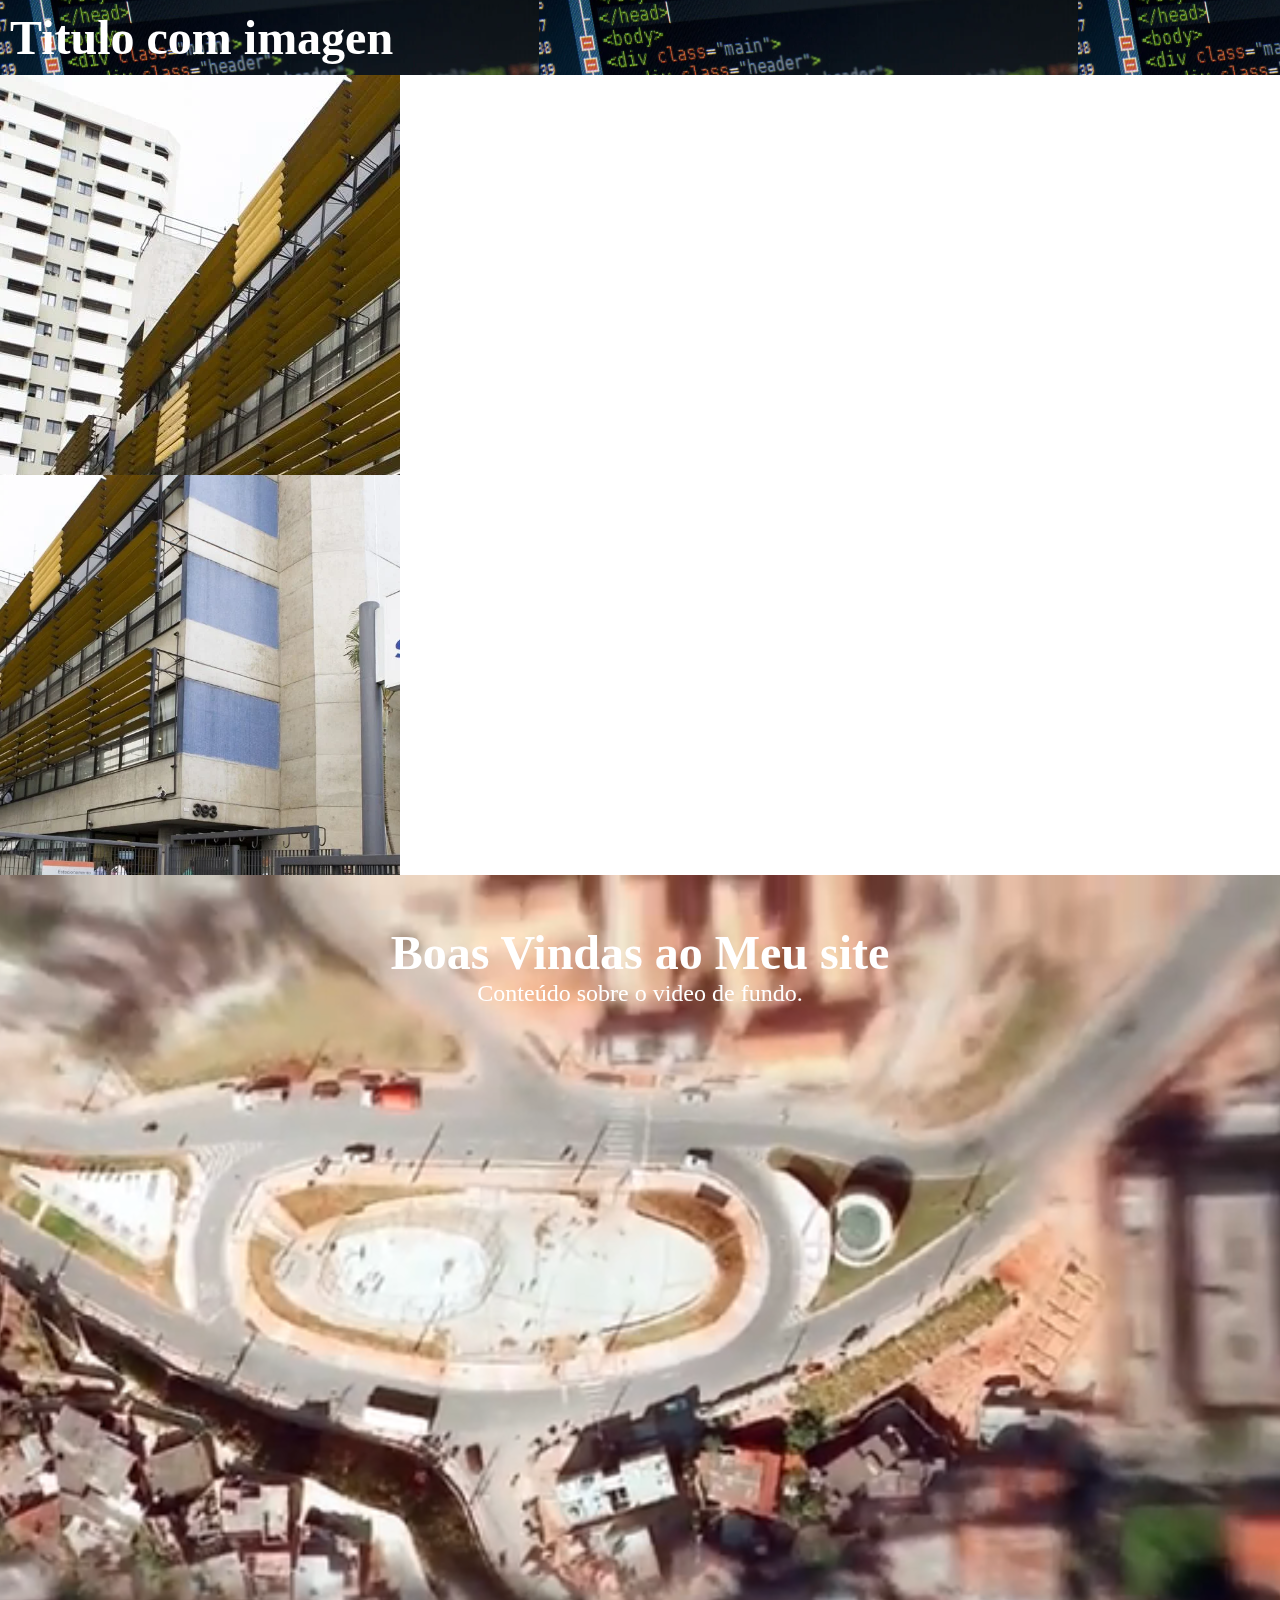
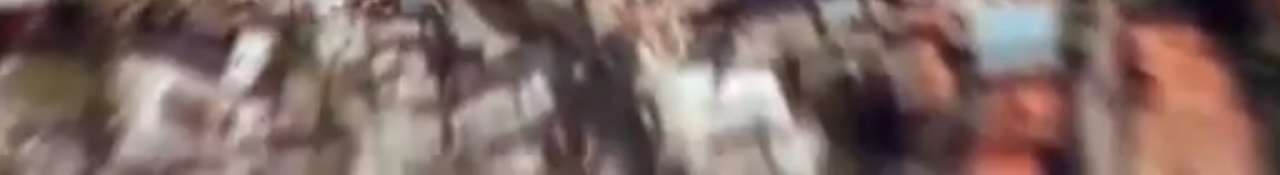
<file: novohtml-css/backgroundimg/index.html>
<!DOCTYPE html>
<html lang="pt-br">
<head>
    <meta charset="UTF-8">
    <meta name="viewport" content="width=device-width, initial-scale=1.0">
    <title>BackGround-img</title>
    <link rel="stylesheet" href="./css/style.css"/>
</head>
<body>
    <!-- background img -->
<h1 class="bgimage">Titulo com imagen</h1>

<!-- centralizar o background image -->
 <div class="bgimg-naocentral"></div>
 <div class="bgimg-central"></div>

 <!-- Video como Background -->
  <div class="video-background">
  <video autoplay muted loop id="meuvideo"> 
<source src="./videos/zoomterra.mp4">
  </video>
  <div class="content">
    <h1>Boas Vindas ao Meu site</h1>
    <p>Conteúdo sobre o video de fundo.</p>
      </div>
    
</div>

</body>
</html>
</file>
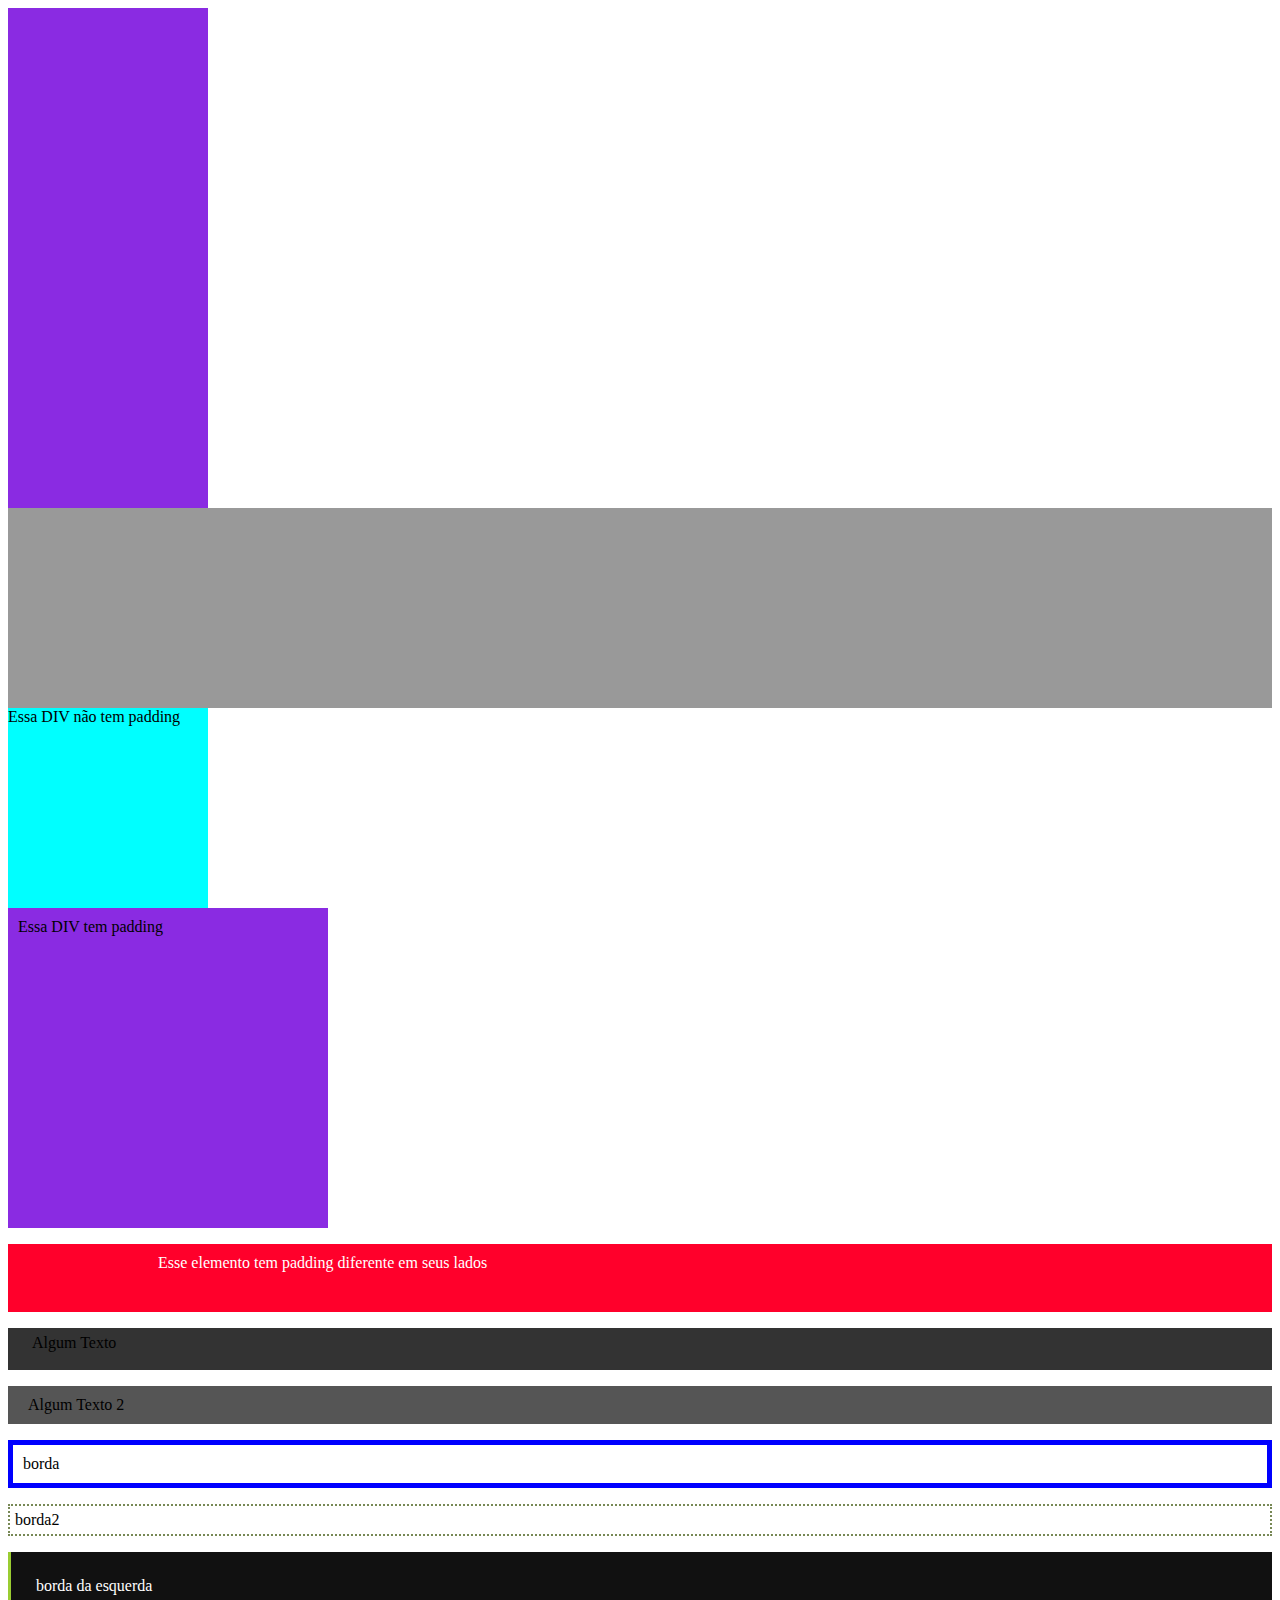
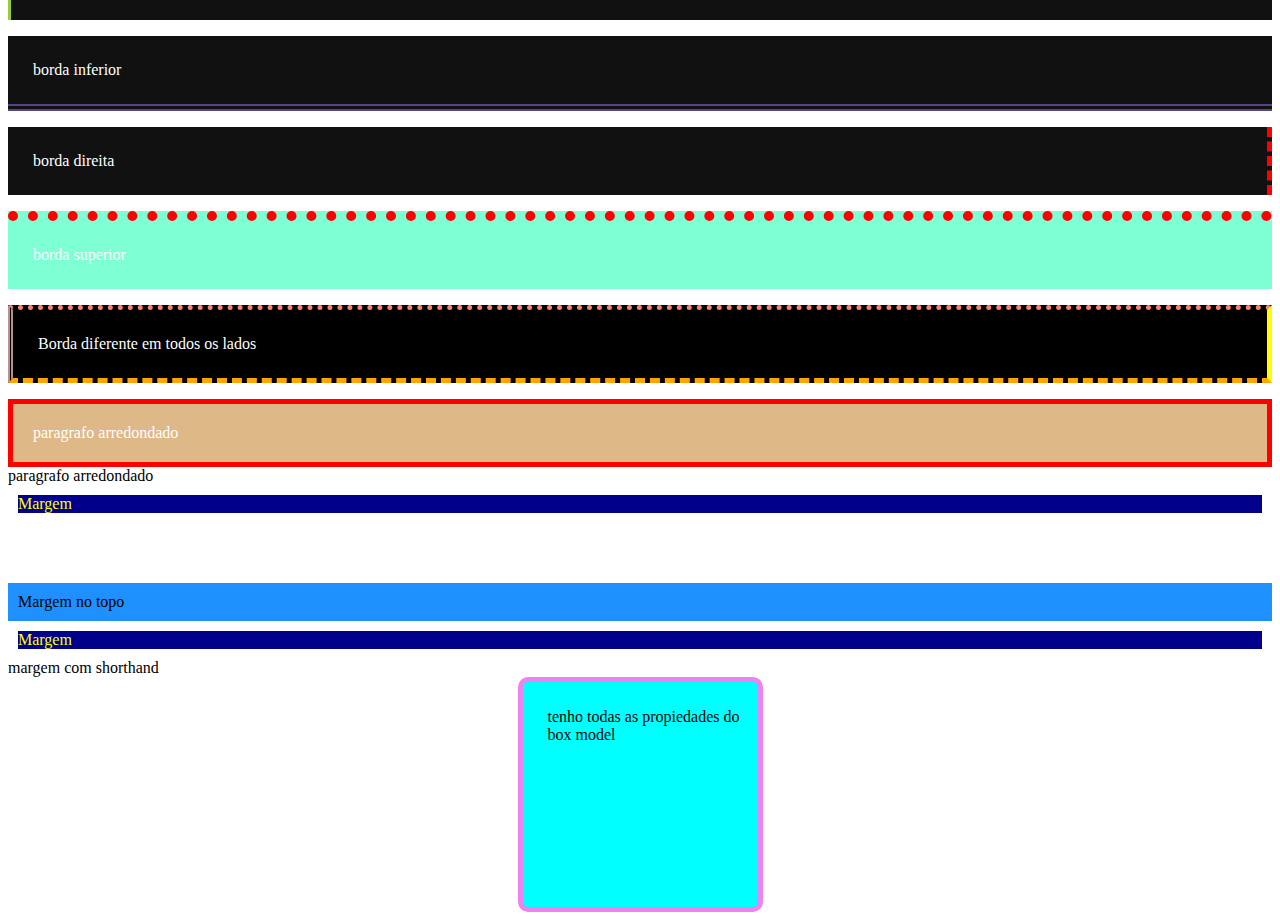
<file: novohtml-css/boxmodel/index.html>
<!DOCTYPE html>
<html lang="pt-br">
<head>
    <meta charset="UTF-8">
    <meta name="viewport" content="width=device-width, initial-scale=1.0">
    <title>Box model</title>
    <link rel="stylesheet" href="./css/style.css"/>
</head>
<body>
    <!--altura e largura  -->
    <div class="altura-largura"></div>
    <div class="altura-largura-nova"></div>

    <!-- padding -->
    <div class="sem-padding">Essa DIV não tem padding</div>
    <div class="com-padding">Essa DIV tem padding</div>

<!-- padding por lados  -->
  <p class="padding-lados">Esse elemento tem padding diferente em seus lados</p>                              

<!-- shorthand properties / propriedades abreviadas -->

<p class="shorthand-padding">Algum Texto</p>


<p class="shorthand-padding-2">Algum Texto 2 </p>


<p class="border">borda</p>
<p class="border2">borda2</p>


<!-- Border Individual -->
<p class="borda-esquerda">borda da esquerda</p>
<p class="borda-inferior">borda inferior</p>
<p class="borda-direita">borda direita</p>
<p class="borda-superior">borda superior</p>

<p class="borda-total">Borda diferente em todos os lados</p>

<!--<borda arredondada  -->
<div class="paragrafo-arredondada"> paragrafo arredondado</div>
<div class="paragrafo-arredondado-2"> paragrafo arredondado</div>

<!-- Margem -->
<div class="margem">Margem</div>
<div class="margem-no-topo">Margem no topo </div>
<div class="margem">Margem</div>
<div class="margem-diferenciada">margem com shorthand</div>

<!-- box model juntos -->
 <div class=" box model">
  <p> tenho todas as propiedades do box model</p>
 </div>


</body>
</html>
</file>
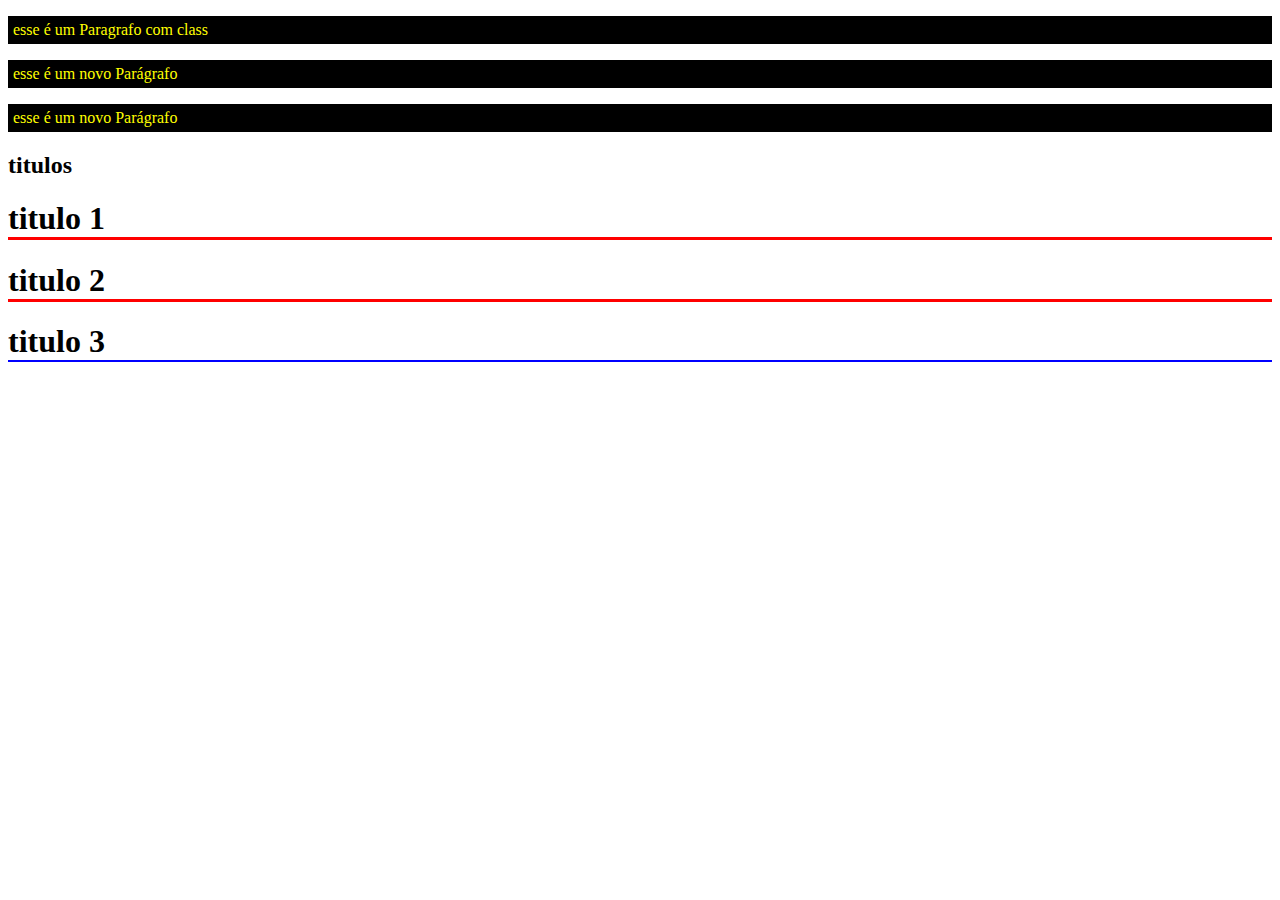
<file: novohtml-css/classeid/index.html>
<!DOCTYPE html>
<html lang="pt-br">
<head>
    <meta charset="UTF-8">
    <meta name="viewport" content="width=device-width, initial-scale=1.0">
    <title>classe e id</title>
<link rel="stylesheet" href="css/style.css" />

</head>
<body>
    
     <!-- classe --> 
      <p class="Paragrafo">esse é um Paragrafo com class</p>
      <p class="Paragrafo">esse é um novo Parágrafo</p>
      <p class="Paragrafo">esse é um novo Parágrafo</p>

<h2 id="titulo-com-id>titulo com id">titulos</h2>



<!-- Regra de ordem -->
<h1 id="od-titulo" class= "class-titulo">titulo 1</h1>
<h1 class="class-titulo">titulo 2</h1>
<h1>titulo 3</h1>

</body>
</html>
</file>
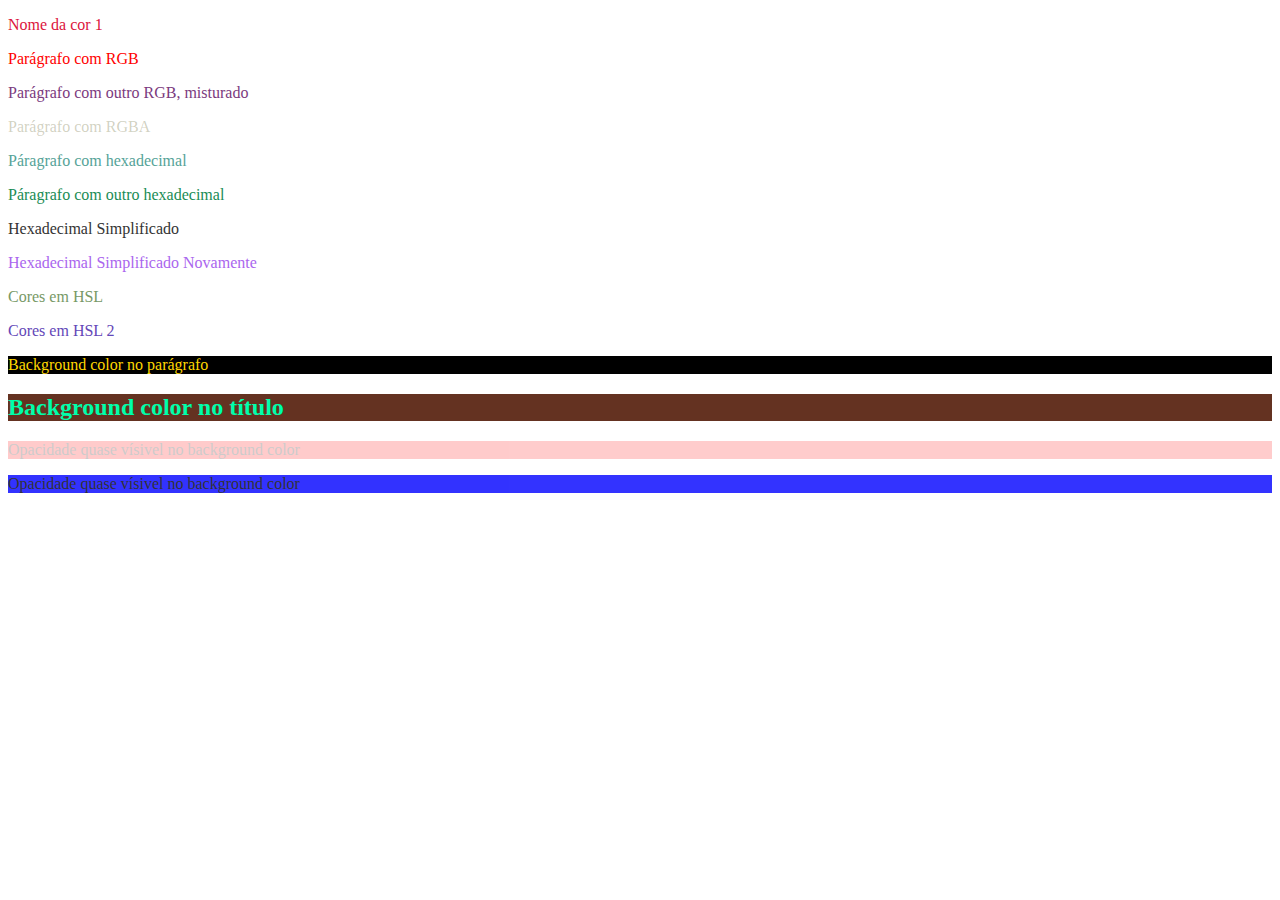
<file: novohtml-css/coresdocss/index.html>
<!DOCTYPE html>
<html lang="pt-br">
<head>
    <meta charset="UTF-8">
    <meta name="viewport" content="width=device-width, initial-scale=1.0">
    <title>Cores do css</title>
    <link rel="stylesheet" href="./css/style.css" />
</head>
<body>
    <!-- Nome das cores -->
     <p class="color-name">Nome da cor 1</p>
 
    <!-- Cores RGB -->
     <p class="rgb">Parágrafo com RGB</p>
     <p class="rgb-misturado">Parágrafo com outro RGB, misturado</p>
 
    <!-- RGBA -->
     <p class="rgba">Parágrafo com RGBA</p>
 
    <!-- Hexadecimal -->
     <p class="hex">Páragrafo com hexadecimal</p>
     <p class="hex2">Páragrafo com outro hexadecimal</p>
 
    <!-- Hexadecimal simplificado -->
     <p class="hex-simplificado">Hexadecimal Simplificado</p>
     <p class="hex-simplificado2">Hexadecimal Simplificado Novamente</p>
 
    <!-- HSL -->
     <p class="hsl">Cores em HSL</p>
     <p class="hsl-2">Cores em HSL 2</p>
 
    <!-- Background color -->
     <p class="backgroundcolor">Background color no parágrafo</p>
     <h2 class="bg-2">Background color no título</h2>
   
    <!-- Opacidade no background color -->
     <div class="bg-com-opacidade">
        <p>Opacidade quase vísivel no background color</p>
     </div>
 
     <div class="bg-com-opacidade-2">
        <p>Opacidade quase vísivel no background color</p>
     </div>


     
</body>
</html>
</file>
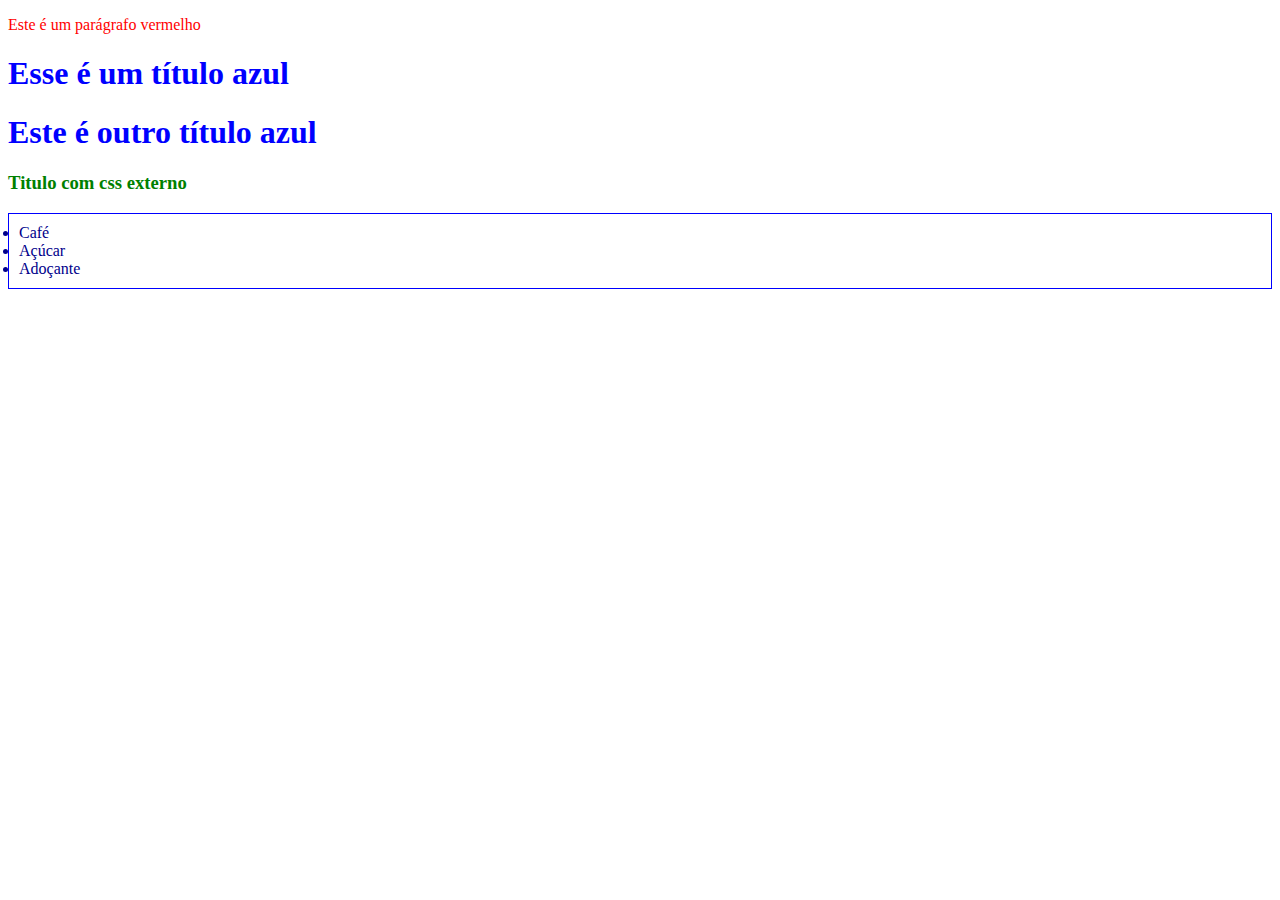
<file: novohtml-css/improducaocss/index.html>
<!DOCTYPE html>
<html lang="pt-br">
<head>
    <meta charset="UTF-8">
    <meta name="viewport" content="width=device-width, initial-scale=1.0">
    <title>Introdução CSS</title>
 
<!-- External, link  -->
<link rel="stylesheet"href="css/style.css">

    
<!-- Internal -->
     <style>
        H1 {
            color: blue;
        }
     </style>  
</head>
<body>
    <!-- Inline -->
     <p style="color: red;">Este é um parágrafo vermelho</p>
 
 
     <h1>Esse é um título azul</h1>
     <h1>Este é outro título azul</h1>

<!-- external CSS -->

<h3>Titulo com css externo</h3>

<ul>
<li>Café</li>
<li>Açúcar</li>
<li>Adoçante</li>

</ul>

</body>
</html>
</file>
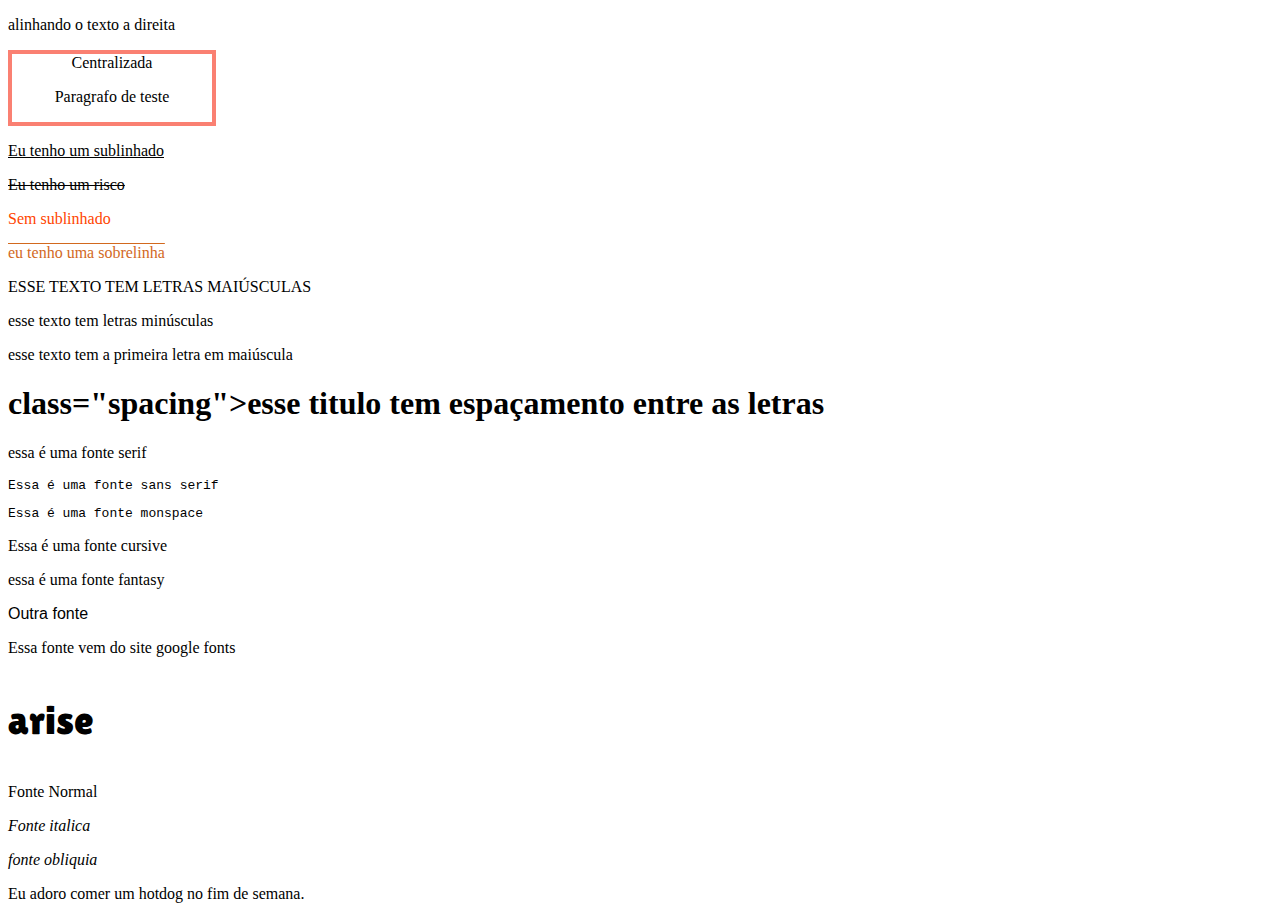
<file: novohtml-css/textos/index.html>
<!DOCTYPE html>
<html lang="pt-br">
<head>
    <meta charset="UTF-8">
    <meta name="viewport" content="width=device-width, initial-scale=1.0">
    <title>Texto no CSS</title>
    <link rel="stylesheet" href="./css/style.css">
</head>
<body>

    <p class=  "Alinhamento-direita">alinhando o texto a direita</p>

<div class="centralizar-container"
<h2>Centralizada</h2>
<P>Paragrafo de teste</P>
</div>

<!-- Decoração de texto -->
<p class="underline"> Eu tenho um sublinhado</p>
<p class="line-through"> Eu tenho um risco</p>
<a href="#" class="remove-underline">Sem sublinhado</a>
<p class="overline"> eu tenho uma sobrelinha</p>

    
<!-- Transformação de texto -->
<p class="maiusculas">Esse texto tem letras maiúsculas</p>

<p class="minusculas">ESSE TEXTO TEM LETRAS MINÚSCULAS</p>

<p class="primeira-letra-maiuscula">esse texto tem a primeira letra em maiúscula</p>

<!-- Espaçamento entre as letras -->
<h1>class="spacing">esse titulo tem espaçamento entre as letras </h1>

<P class="font-serif">essa é uma fonte serif </P>
<P class="fonte-sans-serif">Essa é uma fonte sans serif</P>
<P class="fonte-monospace">Essa é uma fonte monspace</P>
<P class="fonte-cursive">Essa é uma fonte cursive</P>
<P class="fonte-fanstasy">essa é uma fonte fantasy</P>

<p class="outra-fonte">Outra fonte</p>

<!-- Fonte do google Fonts -->
<p class="trazer-fonte-do-google">Essa fonte vem do site google fonts </p>

<p class="sung-jin-woo">arise</p>

<!-- Estilo de fonte -->
<p class="normal">Fonte Normal</p>
<p class="italic">Fonte italica</p>
<p class="oblique">fonte obliquia</p>

<p>Eu adoro comer um <span id="hotdog">hotdog</span> no fim de semana.</p>

<p class="lighter" Paragrafo com espessura mais fina </p>
<p class="bold"    Paragrafo com espessura mais grossa </p>
<p class="bolder"  Paragrafo com espessura ainda mais grossa </p>


</body>
</html>
</file>
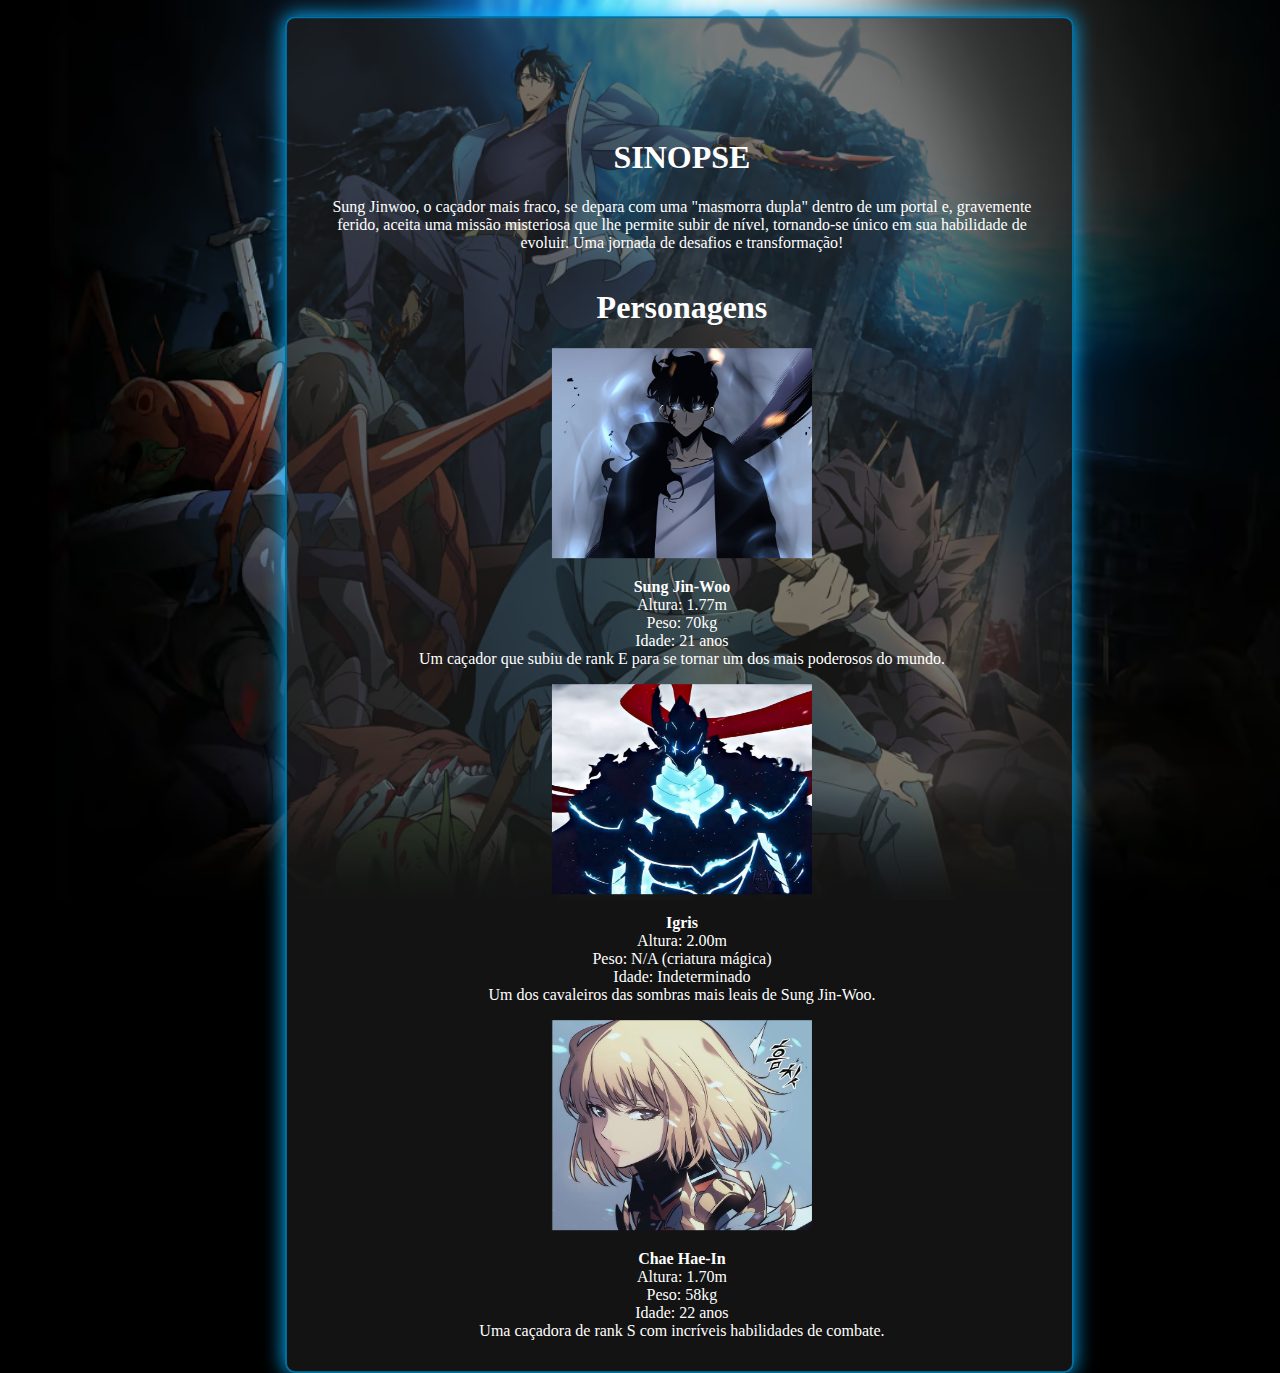
<file: SLAKAKS-main/Atividade muito legal/atividade/index.html>
<!DOCTYPE html>
<html lang="pt-BR">
<head>
    <meta charset="UTF-8">
    <meta name="viewport" content="width=device-width, initial-scale=1.0">
    <title>Solo Leveling</title>
    <link rel="stylesheet" href="./css/style.css">
</head>

<body class="bgimage">

    <div class="conteudo">
        <p class="Solo-Leveling">SOLO LEVELING</p>
   
    <!-- box model juntos -->
 <div class="box model">
    <h1> SINOPSE </h1>
    <p> 
        Sung Jinwoo, o caçador mais fraco, se depara com uma "masmorra dupla" dentro de um portal e, gravemente ferido, aceita uma missão misteriosa que lhe permite subir de nível, tornando-se único em sua habilidade de evoluir. Uma jornada de desafios e transformação!</p>    
   
    <div class="personagens"> 
        <h1>Personagens</h1>
        <div>
    <img src="./img/Sung-Jin-Woo-Icon.png" width="260px" height="210px" alt="Imagem do Sung Jin-Woo">
    <p><strong>Sung Jin-Woo</strong><br>Altura: 1.77m<br>Peso: 70kg<br>Idade: 21 anos<br> Um caçador que subiu de rank E para se tornar um dos mais poderosos do mundo.</p>
</div>

<div>
    <img src="./img/Igris.png" width="260px" height="210px" alt="Imagem do Igris">
    <p><strong>Igris</strong><br>Altura: 2.00m<br>Peso: N/A (criatura mágica)<br>Idade: Indeterminado<br> Um dos cavaleiros das sombras mais leais de Sung Jin-Woo.</p>
</div>

<div>
    <img src="./img/Chae-Hae-In-_.png" width="260px" height="210px" alt="Imagem da Chae Hae-In">
    <p><strong>Chae Hae-In</strong><br>Altura: 1.70m<br>Peso: 58kg<br>Idade: 22 anos<br>Uma caçadora de rank S com incríveis habilidades de combate.</p>
</div>
</div>
</div>



</body>
</html>
</file>
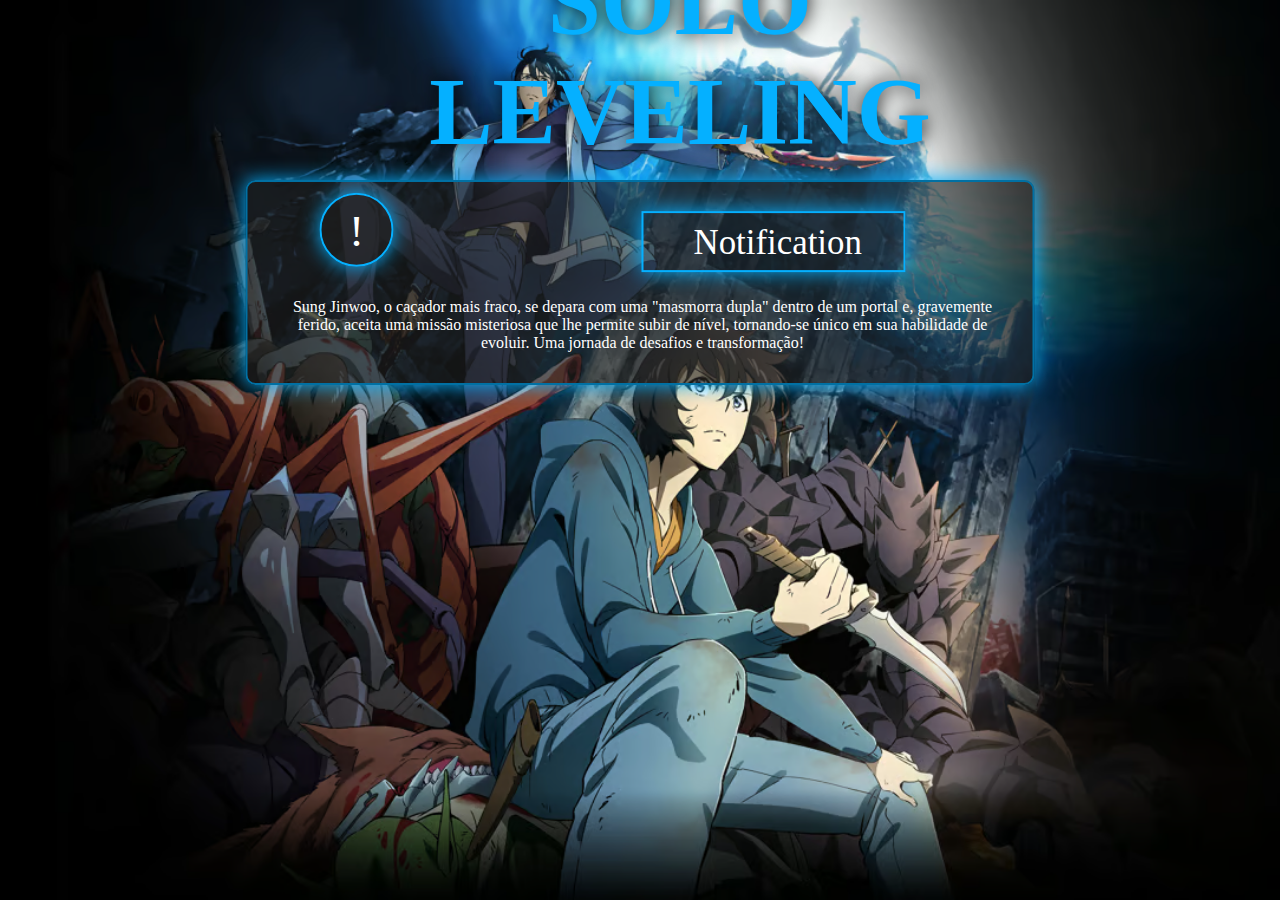
<file: SLAKAKS-main/SLAKAKS-main/Atividade muito legal/atividade/index.html>
<!DOCTYPE html>
<html lang="pt-BR">
<head>
    <meta charset="UTF-8">
    <meta name="viewport" content="width=device-width, initial-scale=1.0">
    <title>Solo Leveling</title>
    <link rel="stylesheet" href="./css/style.css">
</head>

<body class="bgimage">

    <div class="conteudo">
        <p class="Solo-Leveling">SOLO LEVELING</p>
   



    <!-- box model juntos -->
 <div class=" box model">
    <p> 
        Sung Jinwoo, o caçador mais fraco, se depara com uma "masmorra dupla" dentro de um portal e, gravemente ferido, aceita uma missão misteriosa que lhe permite subir de nível, tornando-se único em sua habilidade de evoluir. Uma jornada de desafios e transformação!</p>
   </div>
  
   <div class="txt"> Notification </div>
    
   <div class="texto"> ! </div>
  



</div>
</body>
</html>
</file>
<file: novohtml-css/backgroundimg/css/style.css>
/* background image */

.bgimage{
background-image: url(../image/tecnologia.PNG);
padding: 10px;
color:white;
}

/* centralizar o background image */
/* aplicando a regra de estilo para dois elementos */

.bgimg-naocentral, .bgimg-central{
background-image: url(../image/Senac\ largo\ treze.PNG);
height: 400px;
width: 400px;
}

.bgimg-central{
background-position: center;
background-size:cover;

}

/* Video como Background */

* {
 margin: 0;
 padding: 0;
 box-sizing: border-box;
}

html, body{
    height: 100%;
    
}

.video-background{
   position: relative;
   height: 100%; 
   width:100%;
   overflow: hidden;

}

#meuvideo{
    
position: absolute;
top: 50%;
left: 50%;
min-width: 100%;
min-height: 100%;
width: auto;
height:auto;
transform: translate(-50%, -50%);
z-index: -1;
}
.content{
   position: relative;
   color:white;
   text-align:center;
   padding: 50px; 
}

h1{
 font-size: 3em;

}
p {
font-size: 1.5em;

}
</file>
<file: novohtml-css/boxmodel/css/style.css>
/* Altura e largura */

.altura-largura{
height: 500px;
width: 200px;
background-color: blueviolet;
}

.altura-largura-nova{
    height: 200px;
    background-color: #999;
}

/* Padding */
.sem-padding{
background-color: aqua;
padding: none;
width:200px;
height:200px;

}

.com-padding{
    width: 300px;
    height: 300px;
    background-color: blueviolet;
    padding: 10px;
}

.padding-lados{
background-color:rgb(255, 0, 43);
color: #ffffff;
padding-top: 10px;
padding-right: 5px;
padding-bottom: 40px;
padding-left: 150px;

}

.shorthand-padding{
background-color: #333;
padding: 6px 12px 18px 24px

}

.shorthand-padding-2{
    background-color: #555;
    padding: 10px 20px; /*é o mesmo que padding: 10px 20px 10px 20px */
    
    }
/* border */

.border{

     border: 5px solid blue;
     padding: 10px;
}

.border2{
border: 2px dotted #785;
padding: 5px;
}

.borda-esquerda{
border-left: 3px solid yellowgreen;
background-color: #111;
color: #fff;
padding: 25px;
}

.borda-inferior{
    border-bottom: 7px double #548;
    background-color: #111;
    color: #fff;
    padding: 25px;
    }

.borda-superior{
border-top: 10px dotted red;
background-color: aquamarine;
color: #fff;
padding: 25px;
}   

.borda-direita{
border-right: 5px dashed #f00;
background-color: #111;
color: #fff;
padding: 25px;

}

.borda-total{
border-left: 5px double rosybrown;
border-right: 5px solid yellow;
border-top: 5px dotted salmon;
border-bottom: 5px dashed orange;
background-color: #000;
color:#fff;
padding: 25px;

}

/* Borda arredondada */

.paragrafo-arredondada{
border: 5px solid red;
background-color:  burlywood;
color: white;
padding: 20px;
}
.paragrafo-arredondada-2{
background-color:  burlywood;
color: white;
padding: 20px;
border-radius: 20px;  
}

.margem{
margin: 10px;
background-color: darkblue;
color: yellow;
}

.margem-no-topo{
margin-top: 70px;
background-color: dodgerblue;
padding: 10px;
}

.margin-diferente{
background-color: cornflowerblue;
margin: 7px 10px 9px 30px;
}

/* Box model */
.box.model{
background-color: aqua;
color: black;
width: 200px;
height:200px;
padding: 10px 10px 15px 25px;
border:5px solid violet;
border-radius: 10px;
margin: auto;
}
</file>
<file: novohtml-css/classeid/css/style.css>
/* Classes */

.Paragrafo{
   background-color: rgb(0, 0, 0);
   color: yellow;
   padding: 5px;
}
 
/* ID */
 
#titulo-com-id {
   background-color: green;
   color: white;
   padding: 10px;
   font-size: 40px;
}

/*regras */
h1{
border-bottom: 2px solid blue

}
.class-titulo{
border-bottom: 3px solid red
}

#id-titulo{

border-bottom: 3px solid black

}
</file>
<file: novohtml-css/coresdocss/css/style.css>
/* Nome das cores */
 
.color-name {
    color:crimson;
}
 
/* Cores RGB */
.rgb{
    color: rgb(255, 0, 0);
}
 
.rgb-misturado {
    color: rgb(123, 58, 126);
}
 
/* RGBA */
.rgba {
    color: rgba(100, 99, 45, 0.3);
}
 
.hex {
    color: #55a398;
 
}
 
.hex2 {
    color: #1a8c55;
}
 
/* Hexadecimal simplificado */
 
.hex-simplificado {
    color: #333;
}
 
.hex-simplificado2 {
    color: #a6e;
}
 
/* HSL */
 
.hsl {
    color: hsl(100, 20%, 50%);
}
 
.hsl-2 {
    color: hsl(255, 44%, 50%);
}
 
/* Background color */
 
.backgroundcolor {
    background-color: #000;
    color: gold;
}
 
.bg-2 {
    background-color: rgb(100, 50, 33);
    color: #0fa;
}
 
/* Opacidade no Background color */
.bg-com-opacidade {
    background-color: red;
    opacity: 0.2;
}
 
.bg-com-opacidade-2 {
    background-color: blue;
    color: black;
    opacity: 0.8;
}
 /* RGBA com opacidade */
 .rgba-opacidade{
background-color: rgba(90, 100, 40, 0.2);
color: #000;
 }
</file>
<file: novohtml-css/improducaocss/css/style.css>
/*teste de css external */

body{
padding-bottom: 500px
}

h3{
color:green;

}
    ul{
        border: 1px solid blue;
        padding: 10px
    
    }
    li{
        color: darkblue;
            }
</file>
<file: novohtml-css/textos/css/style.css>
@import url('https://fonts.googleapis.com/css2?family=Underdog&display=swap'); 
@import url('https://fonts.googleapis.com/css2?family=Lilita+One&family=Underdog&display=swap');


/* alinhamento de texto */

.alinhamento-direita{
  text-align: right;
}

.centralizar-container{
    text-align: center;
    width: 200px;
    border:4px solid salmon;
}

.alinhamento-direita{
    text-align: right;
    ;
 
}
 
/*Decoração de Texto*/
 
.underline{
    text-decoration: underline;
 
}
 
.line-through{
    text-decoration: line-through;
 
}
 
.remove-underline{
text-decoration: none;
color: orangered;
}
 
.overline{
text-decoration: overline;
color: chocolate;
}


/* transformação de texto */

.maiusculas{
   text-transform:uppercase;
}

.minusculas{
text-transform:lowercase;
}

.primeira-linha-maiscula{
 text-transform: capitalize;

}

/* Espaçamento entre as letras */
.spacing{
 letter-spacing: 10px;

}

/* fontes */

.fonte-serif{
font-family: serif;
}
.fonte-sans-serif{
font-family: monospace;
}
.fonte-monospace{
font-family: monospace;
}
.fonte-cursive{
font-family: cursive;
}
.fonte-fantasy{
font-family: fantasy;
}

.outra-fonte{
    font-family:arial, helvetica, sans-serif;
}

 /* o link do import vai no topo da pagina  */

 .trazer-fonte-do-google{
 font-family: 'wallpoet', cursive;

 }

 .sung-jin-woo{
font-family: 'Lilita One', cursive;
font-size: 40px;

}
  
 /* estilo de fonte */

.normal{
     font-style: normal;
 }

.italic{
    font-style: italic;
}
.oblique{
    font-style: oblique;
}

/* espessura da fonte */

.lighter, .bold .bolder{
 font-family: helvetica
}

.lighter{
    font-weight: 100;
}
.bold{
    font-weight: 500;
}

.bolder{
    font-weight: 900;
}
</file>
<file: SLAKAKS-main/Atividade muito legal/atividade/css/style.css>
@import url('https://fonts.googleapis.com/css2?family=Oswald:wght@200..700&display=swap');
@import url('https://fonts.googleapis.com/css2?family=Bebas+Neue&display=swap');

font-face {
    font-family: 'Solo Level Demo';
    src: url('../fonts/SoloLevelDemo.ttf') format('truetype');
}

body{
    margin-bottom: 500px;
}


.bgimage {
    background-image: url('../img/GDKHZEJ0K-backdrop_wide.png');
    background-repeat: no-repeat;
    background-position: center;
    background-size: cover;
    background-color: black;
    width: 100vw;
    height: 100vh;
    margin: 0;
    padding: 0;
    z-index: 0; 
    background-attachment: fixed;
}

.conteudo {
    position: absolute; 
    top: 50%;
    left: 50%;
    transform: translate(-50%, -50%);
    color: white;
    text-align: center;
    z-index: 1; 
}

.Solo-Leveling {
    font-family: 'Solo Level Demo'; 
    font-size: 95px;
    font-weight: bold;
    color: #05b0ff;
    text-shadow: 0px 0px 20px #000000;
    top: 0;
    left: 80px;
    top: -428px;
    padding-bottom: 10%;
}



.box.model{
    box-shadow: 0px 0px 20px #05b0ff;
    font-family: Bebas+Neue;
    background-color: rgba(32, 32, 32, 0.6);
    color: rgb(255, 255, 255);
    width: 700px;
    height: 50%;
    padding: 100px 40px 15px 45px;
    border: 2px solid #0170a3;
    border-radius: 10px;
    top: -100px;
    transform: translate(05%, 00%)
    }

    
.txt{
    font-size-adjust: 1.0;
    font-family: bebas;
    box-shadow: 0px 0px 20px #05b0ff;
    border : 2px solid #05b0ff;
    position: relative;
    top: -280px;
    padding: 10px 110px 7px 50px;
    max-width: 100px;
    transform: translate(150%, -30%);

}

    .texto {
    font-size-adjust: 1.3;
    font-family: Bebas+Neue;
    box-shadow: 0px 0px 20px #05b0ff;
    border: 2px solid #05b0ff;
    position: center;
    position: relative;
    border-radius: 50%; 
    top: -280px;
    padding: 10px; 
    max-width: 50px;
    max-height: 50px; 
    transform: translate(100%, -99%); 
    background-color: rgba(32, 32, 32, 0.6); 
    color: rgb(255, 255, 255);
    }
    


.personagens{
    display: flex;
    flex-direction: column;
}
</file>
<file: SLAKAKS-main/SLAKAKS-main/Atividade muito legal/atividade/css/style.css>
@import url('https://fonts.googleapis.com/css2?family=Oswald:wght@200..700&display=swap');
@import url('https://fonts.googleapis.com/css2?family=Bebas+Neue&display=swap');

font-face {
    font-family: 'Solo Level Demo';
    src: url('../fonts/SoloLevelDemo.ttf') format('truetype');
}


.bgimage {
    background-image: url('../img/GDKHZEJ0K-backdrop_wide.png');
    background-repeat: no-repeat;
    background-position: center;
    background-size: cover;
    background-color: black;
    width: 100vw;
    height: 100vh;
    margin: 0;
    padding: 0;
    position: relative; 
    z-index: 0; 
    background-attachment: fixed;
}

.conteudo {
    position: absolute; 
    top: 50%;
    left: 50%;
    transform: translate(-50%, -50%);
    color: white;
    text-align: center;
    z-index: 1; 
}

.Solo-Leveling {
    font-family: 'Solo Level Demo'; 
    font-size: 95px;
    font-weight: bold;
    color: #05b0ff;
    text-shadow: 0px 0px 20px #000000;
    position: absolute;
    top: 0;
    left: 80px;
    top: -428px;
    padding-bottom: 10%;
}



.box.model{
    box-shadow: 0px 0px 20px #05b0ff;
    font-family: Bebas+Neue;
    background-color: rgba(32, 32, 32, 0.6);
    color: rgb(255, 255, 255);
    width: 700px;
    height: 50%;
    padding: 100px 40px 15px 45px;
    border: 2px solid #0170a3;
    border-radius: 10px;
    position: relative;
    top: -100px;
    }

    
.txt{
    font-size-adjust: 1.0;
    font-family: bebas;
    box-shadow: 0px 0px 20px #05b0ff;
    border : 2px solid #05b0ff;
    position: relative;
    top: -280px;
    padding: 10px 110px 7px 50px;
    max-width: 100px;
    transform: translate(150%, 10%);

}

    .texto {
    font-size-adjust: 1.3;
    font-family: Bebas+Neue;
    box-shadow: 0px 0px 20px #05b0ff;
    border: 2px solid #05b0ff;
    position: center;
    position: relative;
    border-radius: 50%; 
    top: -280px;
    padding: 10px; 
    max-width: 50px;
    max-height: 50px; 
    transform: translate(100%, -99%); 
    background-color: rgba(32, 32, 32, 0.6); 
    color: rgb(255, 255, 255);
    }
</file>
